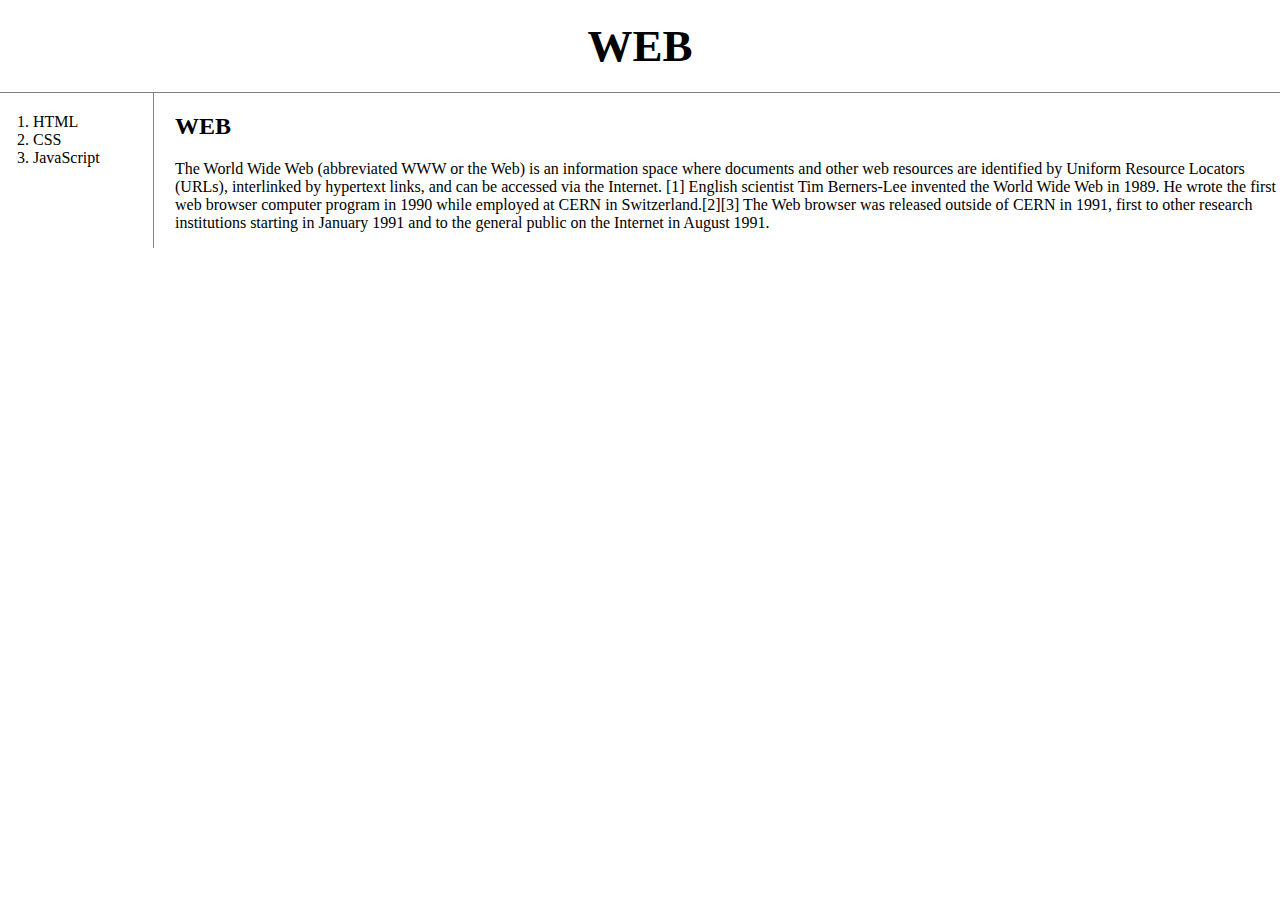
<file: index.html>
<!doctype html>
<html>

<head>
  <title>WEB1 - Welcome</title>
  <meta charset="utf-8">
  <link rel="stylesheet" href="style.css">
</head>

<body>
  <h1><a href="index.html">WEB</a></h1>
  <div id="grid">
    <ol>
      <li><a href="1.html">HTML</a></li>
      <li><a href="2.html">CSS</a></li>
      <li><a href="3.html">JavaScript</a></li>
    </ol>
    <div id="article">
      <h2>WEB</h2>
      <p>
        The World Wide Web (abbreviated WWW or the Web) is an information space where documents and other web resources
        are identified by Uniform Resource Locators (URLs), interlinked by hypertext links, and can be accessed via the
        Internet. [1] English scientist Tim Berners-Lee invented the World Wide Web in 1989. He wrote the first web
        browser computer program in 1990 while employed at CERN in Switzerland.[2][3] The Web browser was released
        outside of CERN in 1991, first to other research institutions starting in January 1991 and to the general
        public on the Internet in August 1991.
      </p>
    </div>
  </div>
</body>

</html>
</file>
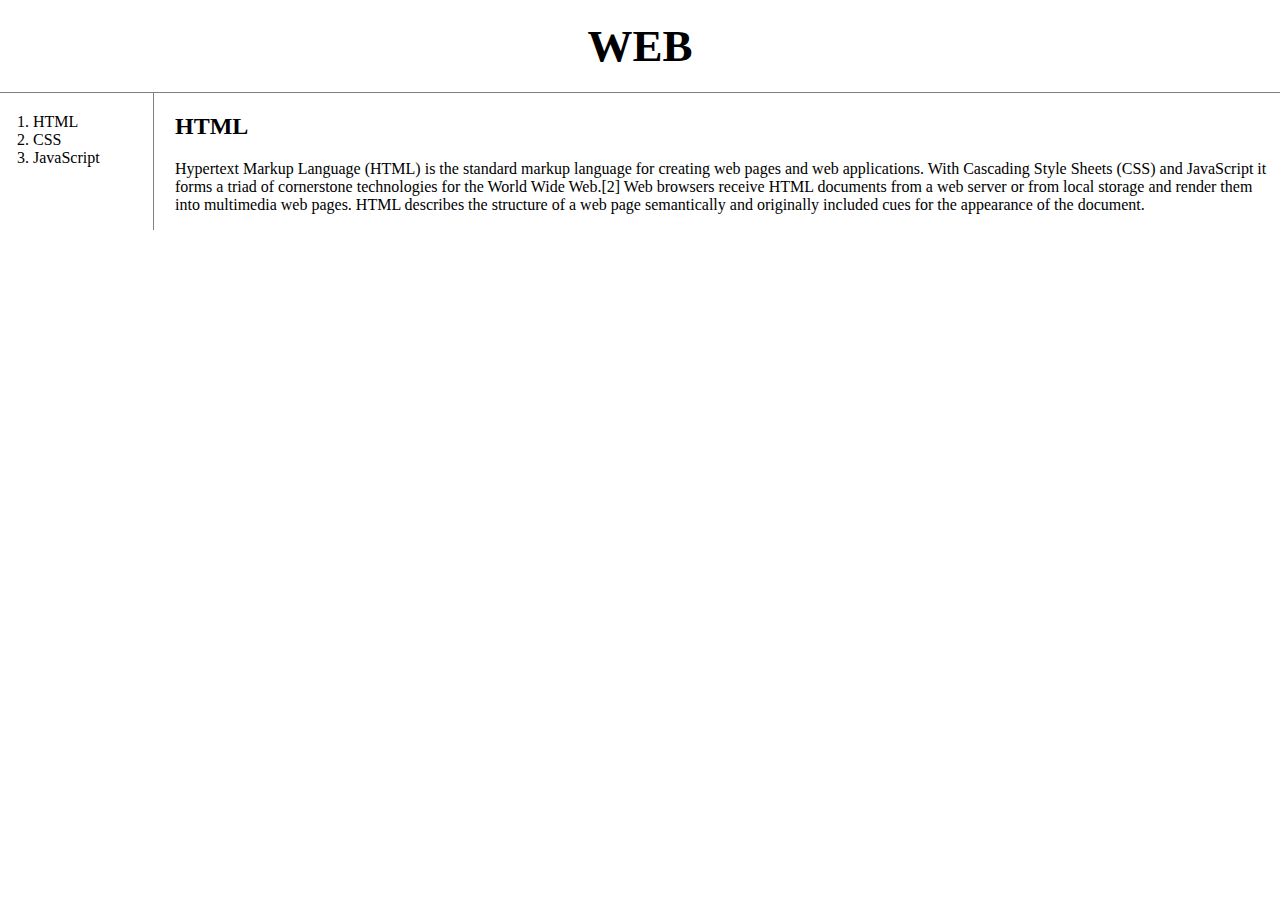
<file: 1.html>
<!doctype html>
<html>

<head>
  <title>WEB1 - HTML</title>
  <meta charset="utf-8">
  <link rel="stylesheet" href="style.css">
</head>

<body>
  <h1><a href="index.html">WEB</a></h1>
  <div id="grid">
    <ol>
      <li><a href="1.html">HTML</a></li>
      <li><a href="2.html">CSS</a></li>
      <li><a href="3.html">JavaScript</a></li>
    </ol>
    <div id="article">
      <h2>HTML</h2>
      <p>
        Hypertext Markup Language (HTML) is the standard markup language for creating web pages and web applications.
        With Cascading Style Sheets (CSS) and JavaScript it forms a triad of cornerstone technologies for the World
        Wide Web.[2] Web browsers receive HTML documents from a web server or from local storage and render them into
        multimedia web pages. HTML describes the structure of a web page semantically and originally included cues for
        the appearance of the document.
      </p>
    </div>
  </div>
</body>

</html>
</file>
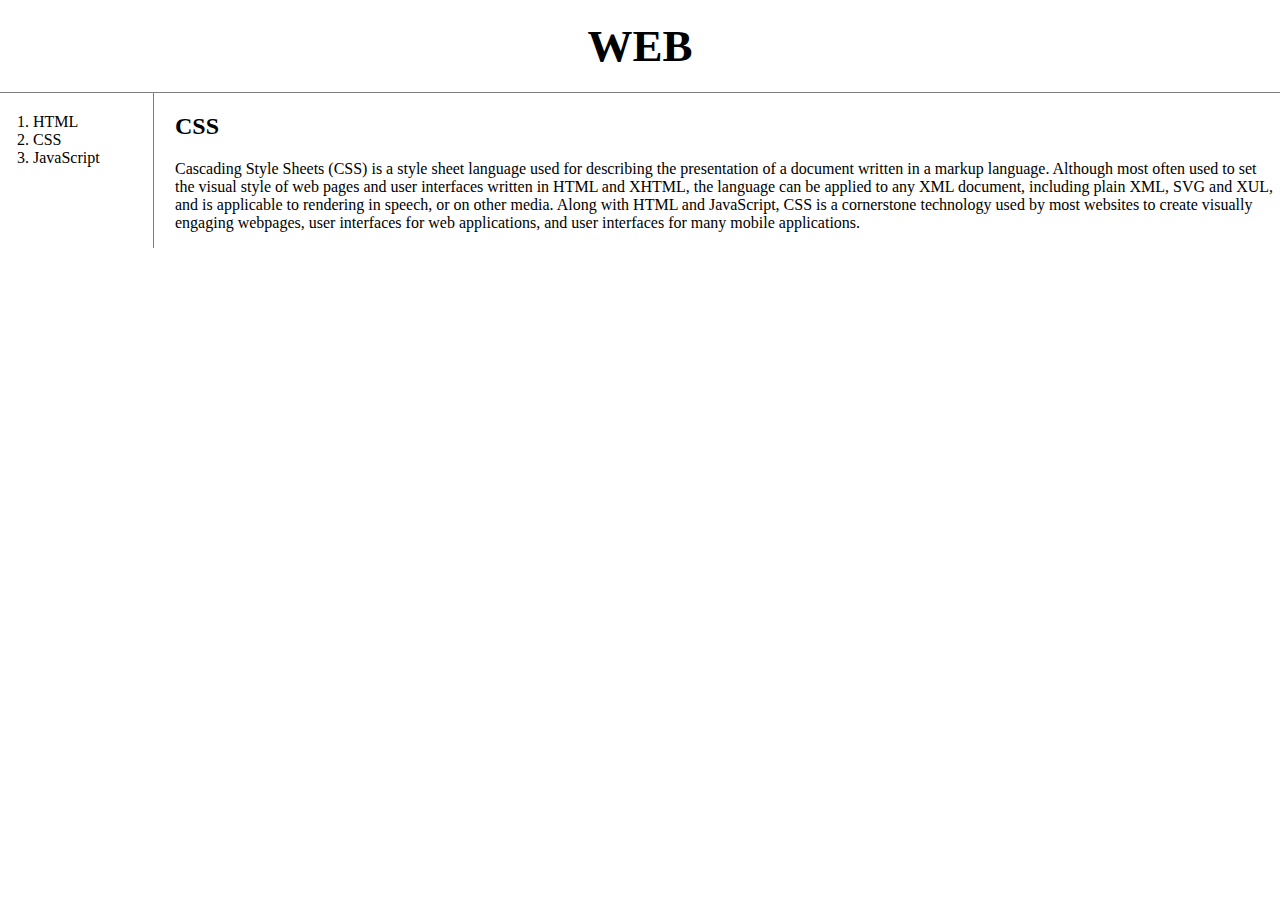
<file: 2.html>
<!doctype html>
<html>

<head>
  <title>WEB1 - CSS</title>
  <meta charset="utf-8">
  <link rel="stylesheet" href="style.css">
</head>

<body>
  <h1><a href="index.html">WEB</a></h1>
  <div id="grid">
    <ol>
      <li><a href="1.html">HTML</a></li>
      <li><a href="2.html">CSS</a></li>
      <li><a href="3.html">JavaScript</a></li>
    </ol>
    <div id="article">
      <h2>CSS</h2>
      <p>
        Cascading Style Sheets (CSS) is a style sheet language used for describing the presentation of a document
        written
        in a markup language. Although most often used to set the visual style of web pages and user interfaces written
        in HTML and XHTML, the language can be applied to any XML document, including plain XML, SVG and XUL, and is
        applicable to rendering in speech, or on other media. Along with HTML and JavaScript, CSS is a cornerstone
        technology used by most websites to create visually engaging webpages, user interfaces for web applications,
        and
        user interfaces for many mobile applications.
      </p>
    </div>
  </div>
</body>

</html>
</file>
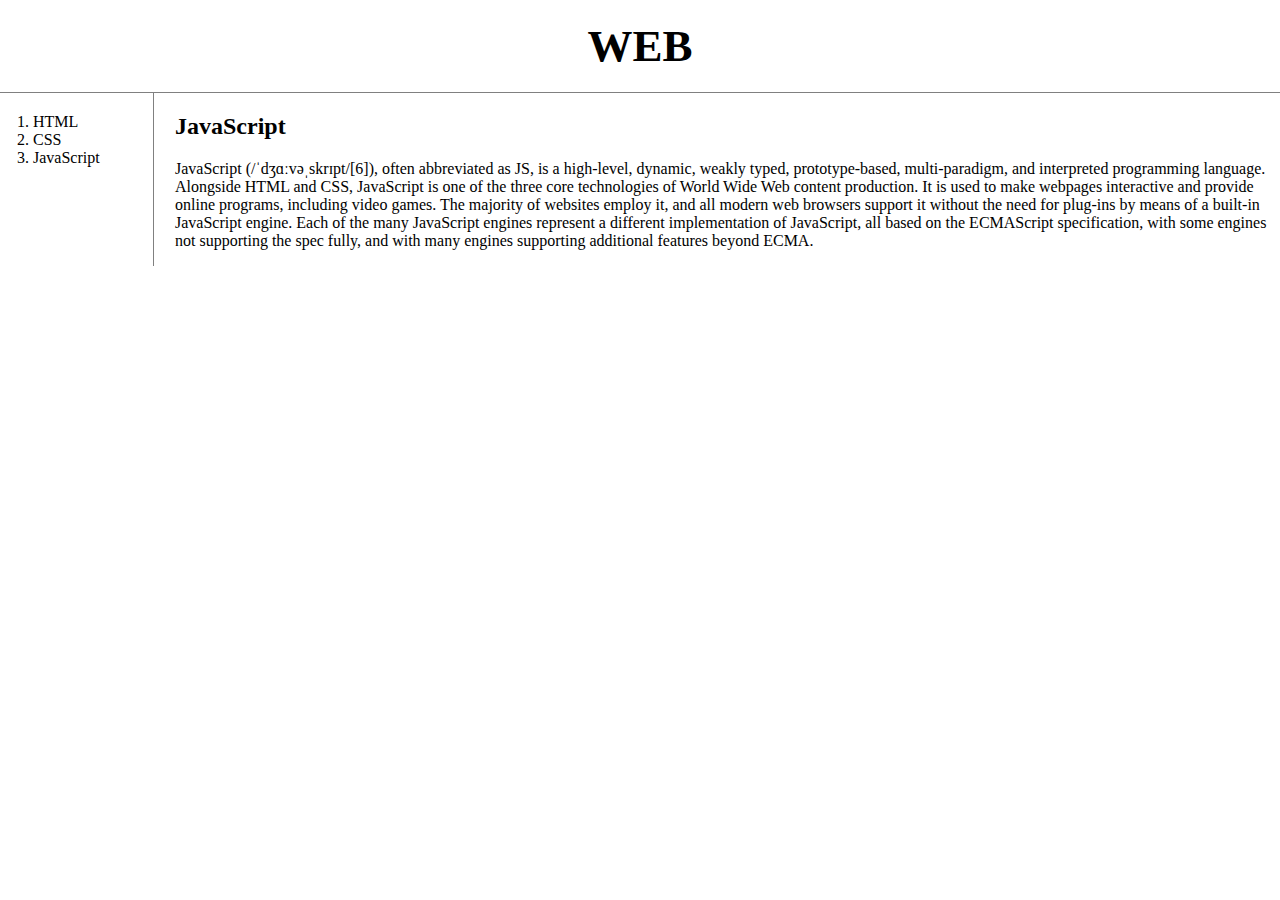
<file: 3.html>
<!doctype html>
<html>

<head>
  <title>WEB1 - JavaScript</title>
  <meta charset="utf-8">
  <link rel="stylesheet" href="style.css">
</head>

<body>
  <h1><a href="index.html">WEB</a></h1>
  <div id="grid">
    <ol>
      <li><a href="1.html">HTML</a></li>
      <li><a href="2.html">CSS</a></li>
      <li><a href="3.html">JavaScript</a></li>
    </ol>
    <div id="article">
      <h2>JavaScript</h2>
      <p>
        JavaScript (/ˈdʒɑːvəˌskrɪpt/[6]), often abbreviated as JS, is a high-level, dynamic, weakly typed,
        prototype-based, multi-paradigm, and interpreted programming language. Alongside HTML and CSS, JavaScript is one
        of the three core technologies of World Wide Web content production. It is used to make webpages interactive and
        provide online programs, including video games. The majority of websites employ it, and all modern web browsers
        support it without the need for plug-ins by means of a built-in JavaScript engine. Each of the many JavaScript
        engines represent a different implementation of JavaScript, all based on the ECMAScript specification, with some
        engines not supporting the spec fully, and with many engines supporting additional features beyond ECMA.
      </p>
    </div>
  </div>
</body>

</html>
</file>
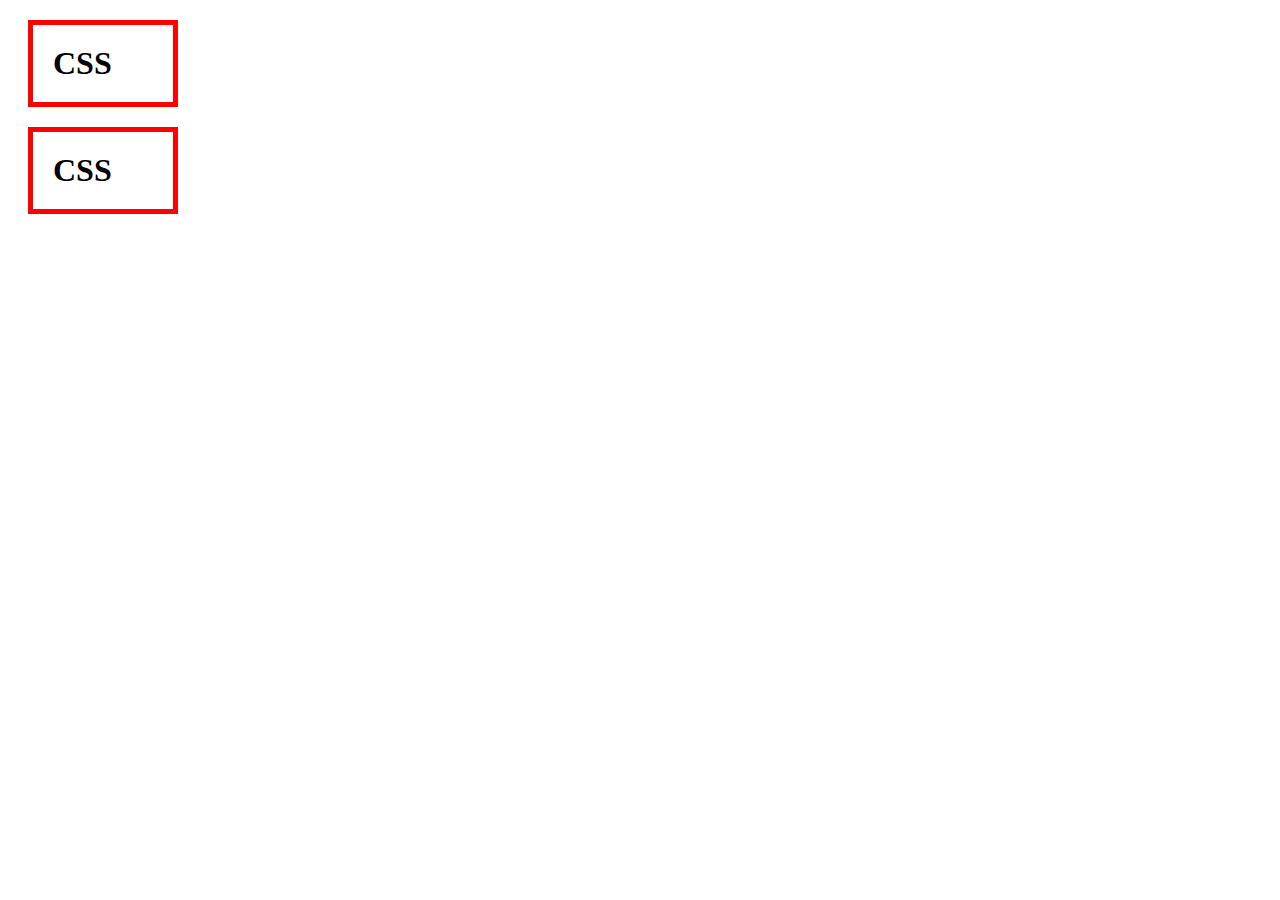
<file: box.html>
<!DOCTYPE html>
<html>

<head>
  <meta charset="utf-8" />
  <title>CSS Box Model</title>
  <style>
    h1 {
      border: 5px solid red;
      padding: 20px;
      margin: 20px;
      display: block;
      width: 100px;
    }
  </style>
</head>

<body>
  <h1>CSS</h1>
  <h1>CSS</h1>
</body>

</html>
</file>
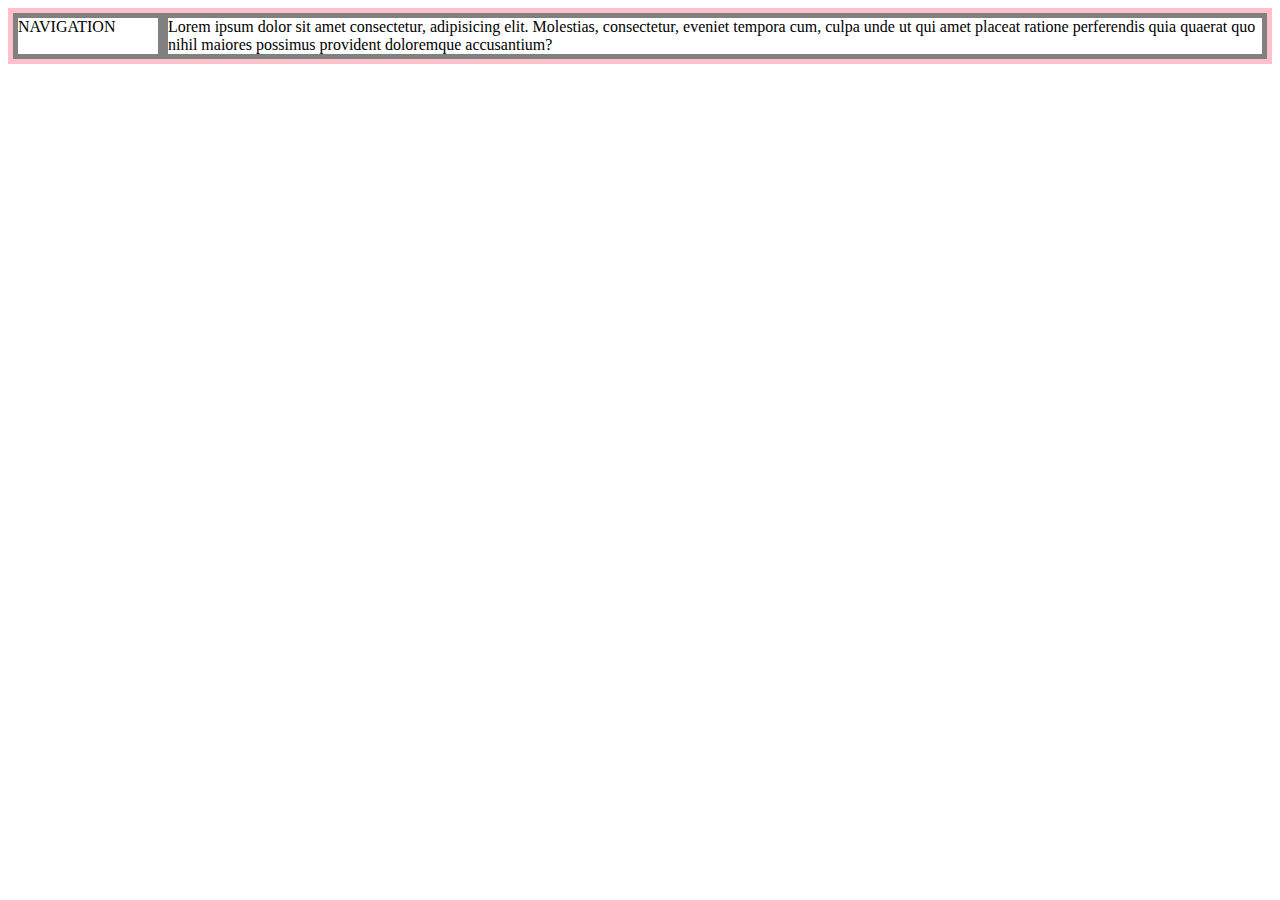
<file: grid.html>
<!DOCTYPE html>
<html>

<head>
  <meta charset="utf-8" />
  <title>CSS grid</title>
  <style>
    #grid {
      border: 5px solid pink;
      display: grid;
      grid-template-columns: 150px 1fr;
    }

    div {
      border: 5px solid gray;
    }
  </style>
</head>

<body>
  <div id="grid">
    <div>NAVIGATION</div>
    <div>
      Lorem ipsum dolor sit amet consectetur, adipisicing elit. Molestias, consectetur, eveniet tempora cum, culpa unde ut qui amet placeat ratione perferendis quia quaerat quo nihil maiores possimus provident doloremque accusantium?
    </div>
  </div>
</body>

</html>
</file>
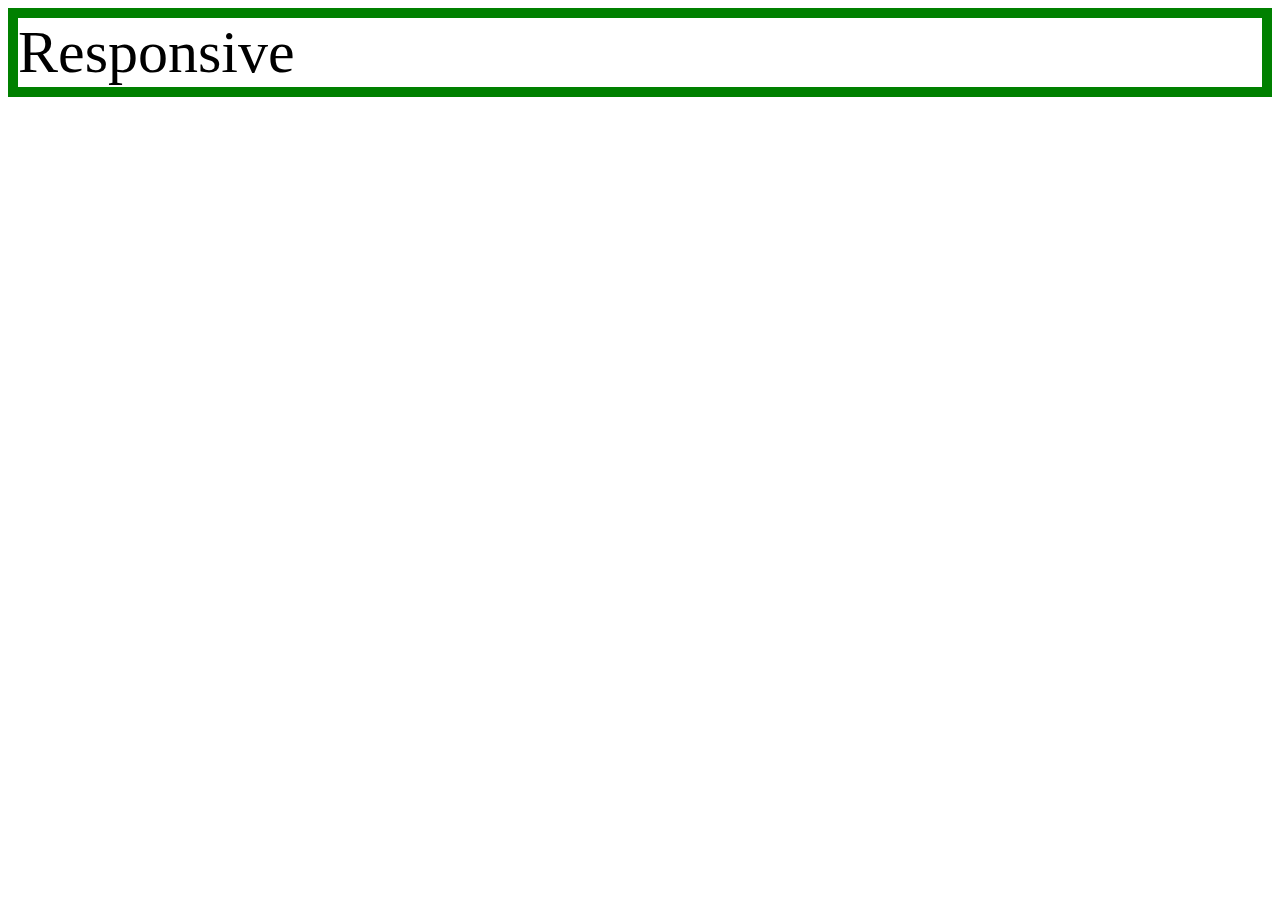
<file: mediaquery.html>
<!DOCTYPE html>
<html>

<head>
  <meta charset="utf-8" />
  <title>CSS Media Query</title>
  <style>
    div {
      border: 10px solid green;
      font-size: 60px;
    }

    @media(max-width:800px) {
      div {
        display: none;
      }
    }
  </style>
</head>

<body>
  <div>Responsive</div>
</body>

</html>
</file>
<file: style.css>
body {
  margin: 0;
}

a {
  color: black;
  text-decoration: none;
}

h1 {
  font-size: 45px;
  text-align: center;
  border-bottom: 1px solid gray;
  margin: 0;
  padding: 20px;
}

#grid ol {
  border-right: 1px solid gray;
  width: 100px;
  margin: 0;
  padding: 20px;
  padding-left: 33px;
}

#grid {
  display: grid;
  grid-template-columns: 150px 1fr;
}

#grid #article {
  padding-left: 25px;
}

@media(max-width:800px) {
  #grid {
    display: block;
  }

  #grid ol {
    border-right: none;
  }

  h1 {
    border-bottom: none;
  }
}
</file>
